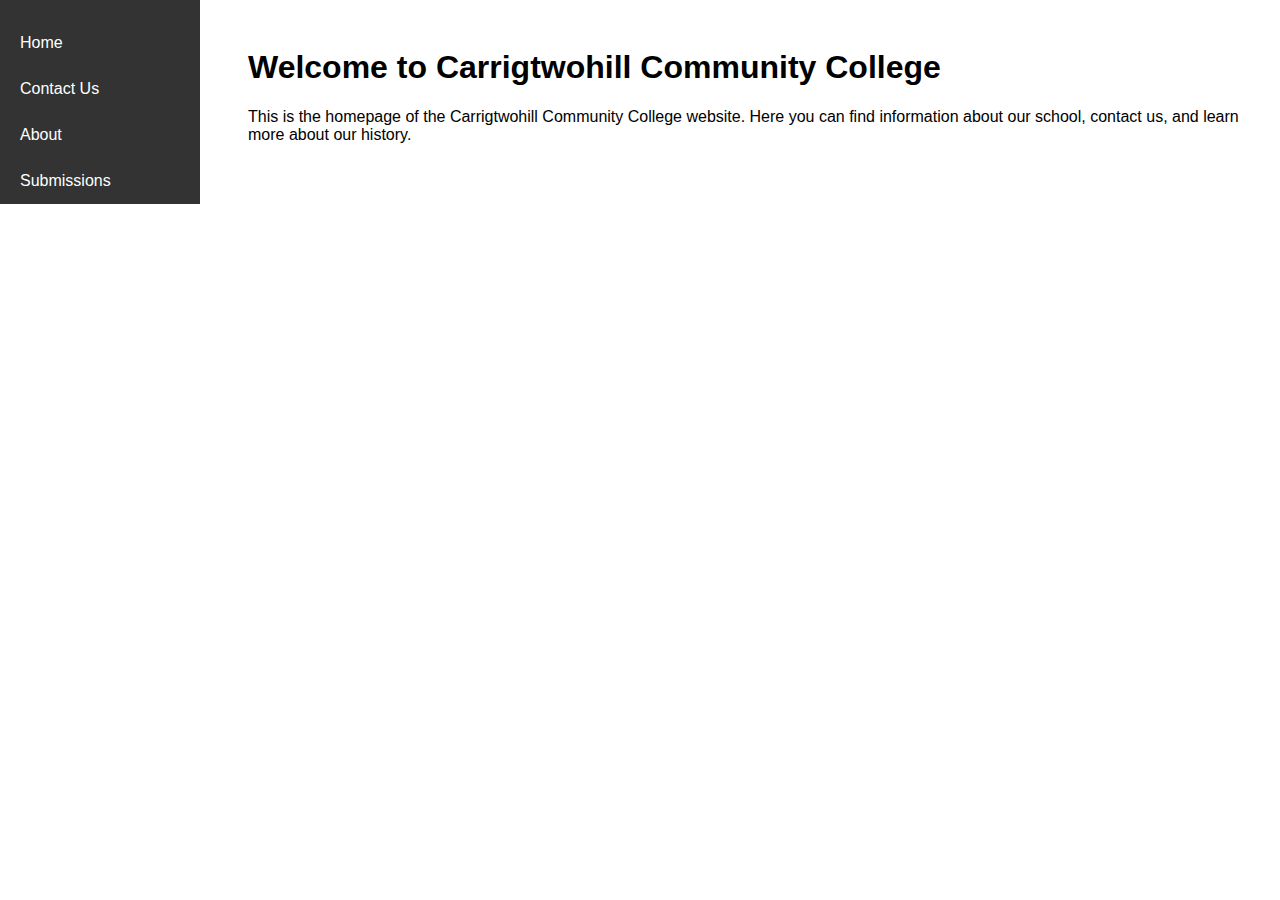
<file: worksheet2 tasks/index.html>
<!DOCTYPE html> 

<html> 

<head> 

    <title>Home - Carrigtwohill Community College</title> 

    <link rel="stylesheet" type="text/css" href="style.css"> 

</head> 

<body> 

    <div class="navbar"> 

        <a href="index.html">Home</a> 

        <a href="contact.html">Contact Us</a> 

        <a href="about.html">About</a> 

<a href="submissions.html">Submissions</a> 

    </div> 

    <div class="content"> 

        <h1>Welcome to Carrigtwohill Community College</h1> 

        <p>This is the homepage of the Carrigtwohill Community College website. Here you can find information about our school, contact us, and learn more about our history.</p> 

    </div> 

    <script src="script.js"></script> 

</body> 

</html>
</file>
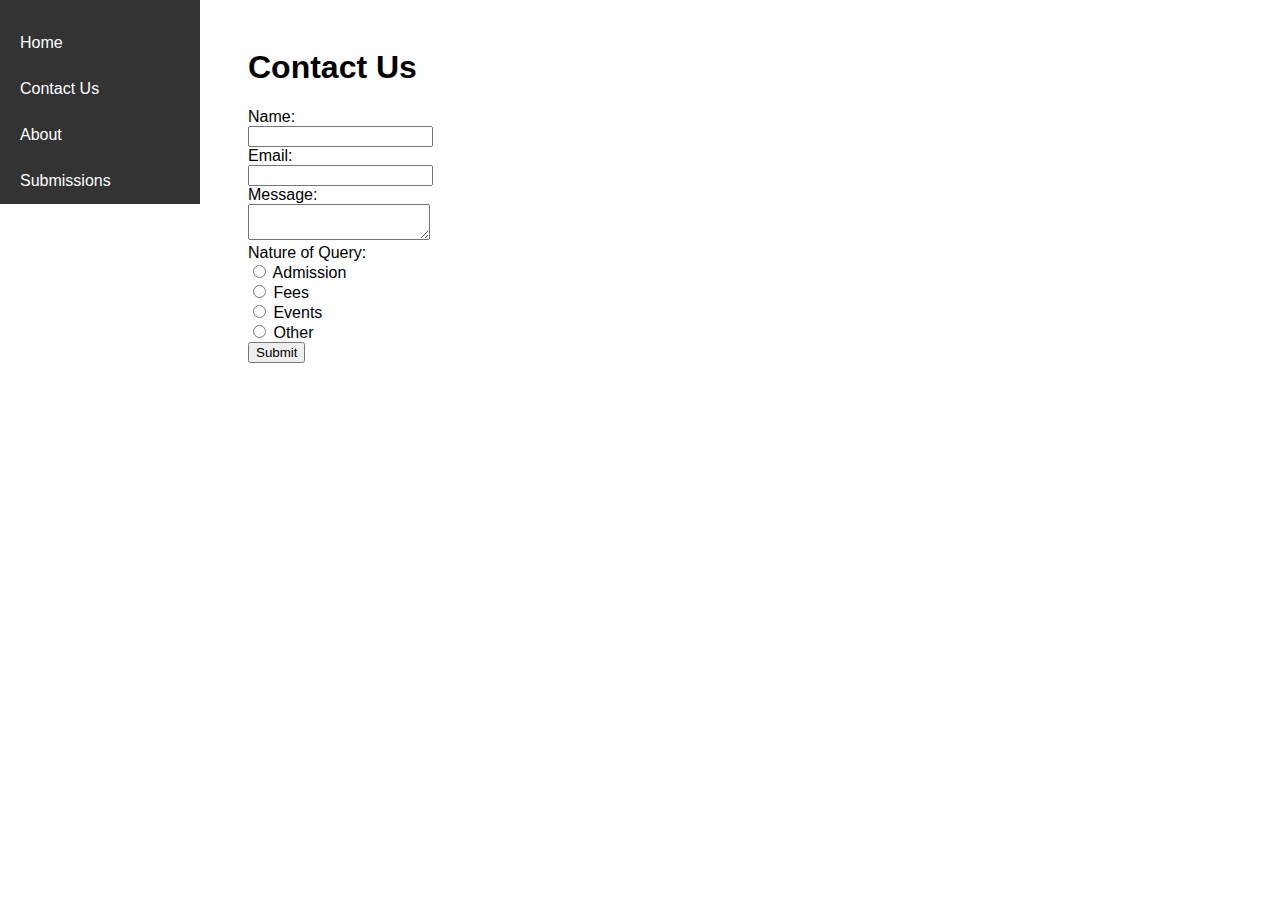
<file: worksheet2/index.html>
<!DOCTYPE html> 

<html> 

<head> 

    <title>Home - Carrigtwohill Community College</title> 

    <link rel="stylesheet" type="text/css" href="style.css"> 

</head> 

<body> 

    <div class="navbar"> 

        <a href="index.html">Home</a> 

        <a href="contact.html">Contact Us</a> 

        <a href="about.html">About</a> 

<a href="submissions.html">Submissions</a> 

    </div> 

    <div class="content"> 

        <h1>Contact Us</h1> 

<form id="contactForm"> 

    <label for="name">Name:</label><br> 

    <input type="text" id="name" name="name"><br> 

    <label for="email">Email:</label><br> 

    <input type="email" id="email" name="email"><br> 

    <label for="message">Message:</label><br> 

    <textarea id="message" name="message"></textarea><br> 
	<label for="query">Nature of Query:</label><br> 

    <label><input type="radio" name="query" value="Admission"> Admission</label><br> 

    <label><input type="radio" name="query" value="Fees"> Fees</label><br> 

    <label><input type="radio" name="query" value="Events"> Events</label><br> 

    <label><input type="radio" name="query" value="Other"> Other</label><br> 

    <input type="submit" value="Submit"> 

</form> 

       
    </div> 

 <!--   <script src="script.js"></script> -->

</body> 

</html>
</file>
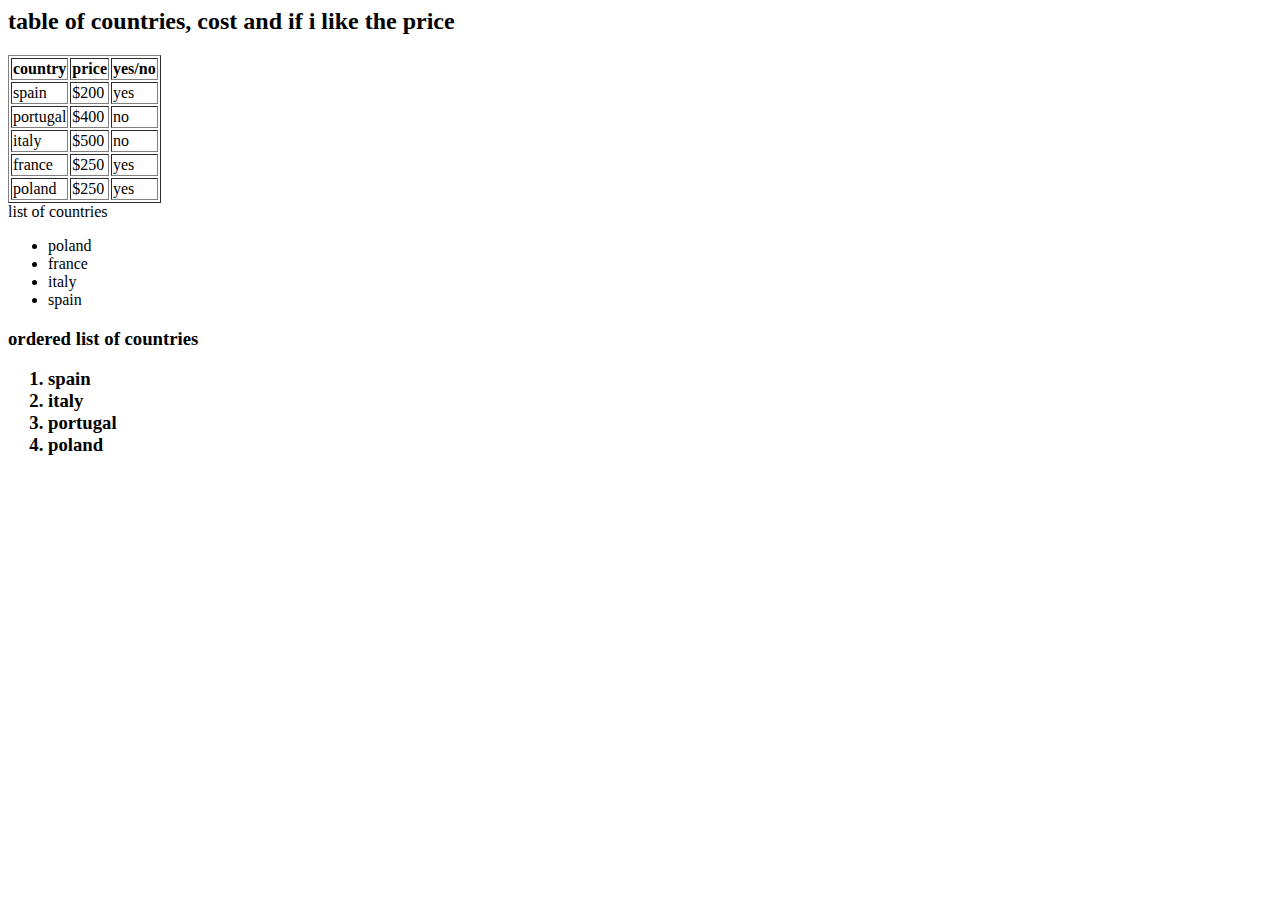
<file: website2.html>
<html>
<head>
<title>
my favourite country
</title>
</head>

<body>
<h2> table of countries, cost and if i like the price</h2>
<table border="1">
<tr>
	<th>country</th>
	<th>price</th>
	<th>yes/no</th>
</tr>
<tr>
	<td>spain</td>
	<td>$200</td>
	<td>yes</td>
</tr>

<tr>
	<td>portugal</td>
	<td>$400</td>
	<td>no</td>
</tr>
<tr>
	<td>italy</td>
	<td>$500</td>
	<td>no</td>
</tr>
<tr>
	<td>france</td>
	<td>$250</td>
	<td>yes</td>
</tr>

<tr>
	<td>poland</td>
	<td>$250</td>
	<td>yes</td>
</tr>

</table>
list of countries
<ul>
	<li>poland</li>
<li>france</li>
<li>italy</li>
<li>spain</li>
</ul>
<h3>ordered list of countries<h3>
<ol>
	<li>spain</li>
	<li>italy</li>
	<li>portugal</li>
	<li>poland</li>
</ol>
<src="POLAND.jpg"/>
<body>

</html>
</file>
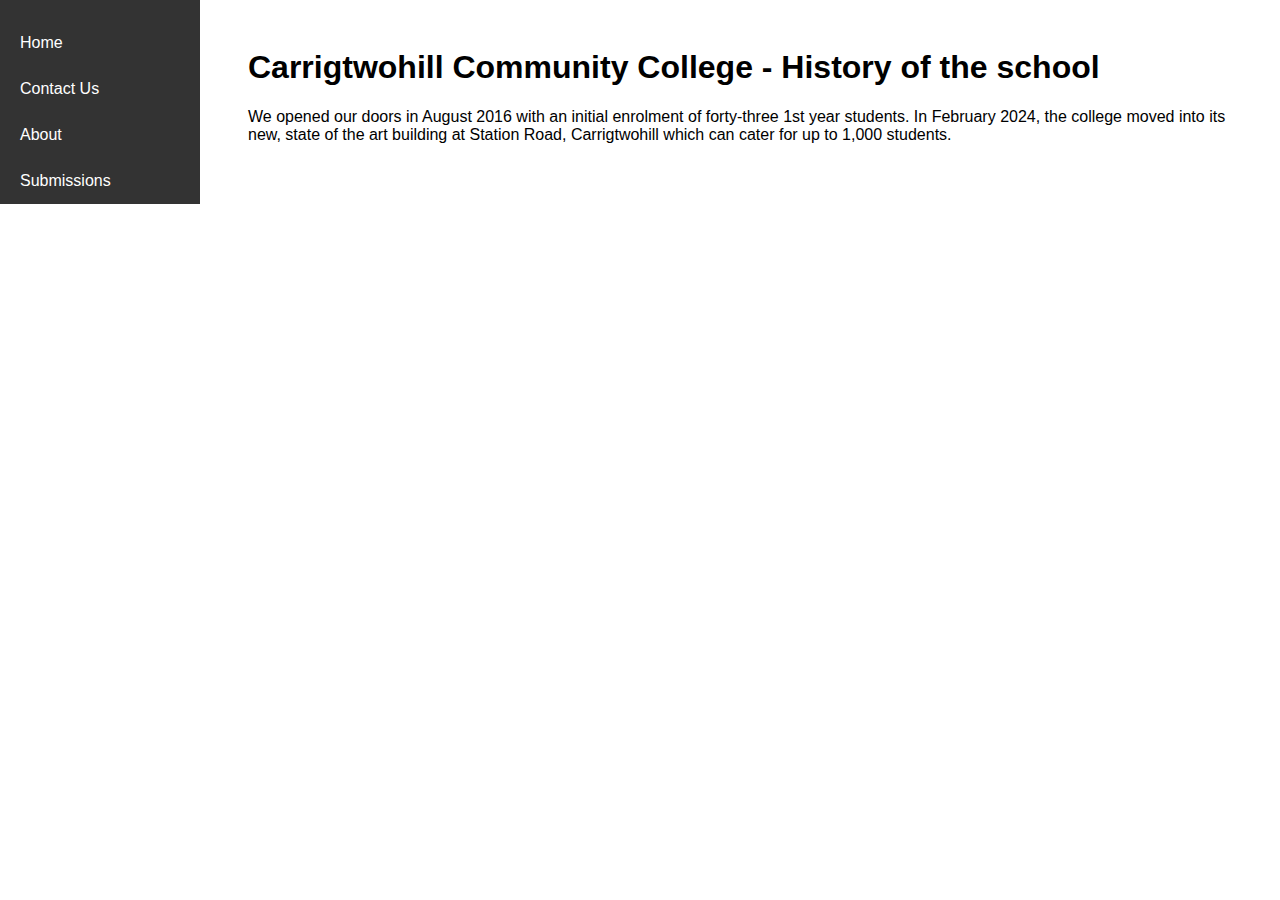
<file: worksheet2 tasks/about.html>
<!DOCTYPE html> 

<html> 

<head> 

    <title>Home - Carrigtwohill Community College</title> 

    <link rel="stylesheet" type="text/css" href="style.css"> 

</head> 

<body> 

    <div class="navbar"> 

        <a href="index.html">Home</a> 

        <a href="contact.html">Contact Us</a> 

        <a href="about.html">About</a> 

<a href="submissions.html">Submissions</a> 

    </div> 

    <div class="content"> 

       <h1>Carrigtwohill Community College - History of the school</h1> 

<p>We opened our doors in August 2016 with an initial enrolment of forty-three 1st year students.  In February 2024, the college moved into its new, state of the art building at Station Road, Carrigtwohill which can cater for up to 1,000 students.</p> 


    </div> 

  <!--  <script src="script.js"></script> -->

</body> 

</html>
</file>
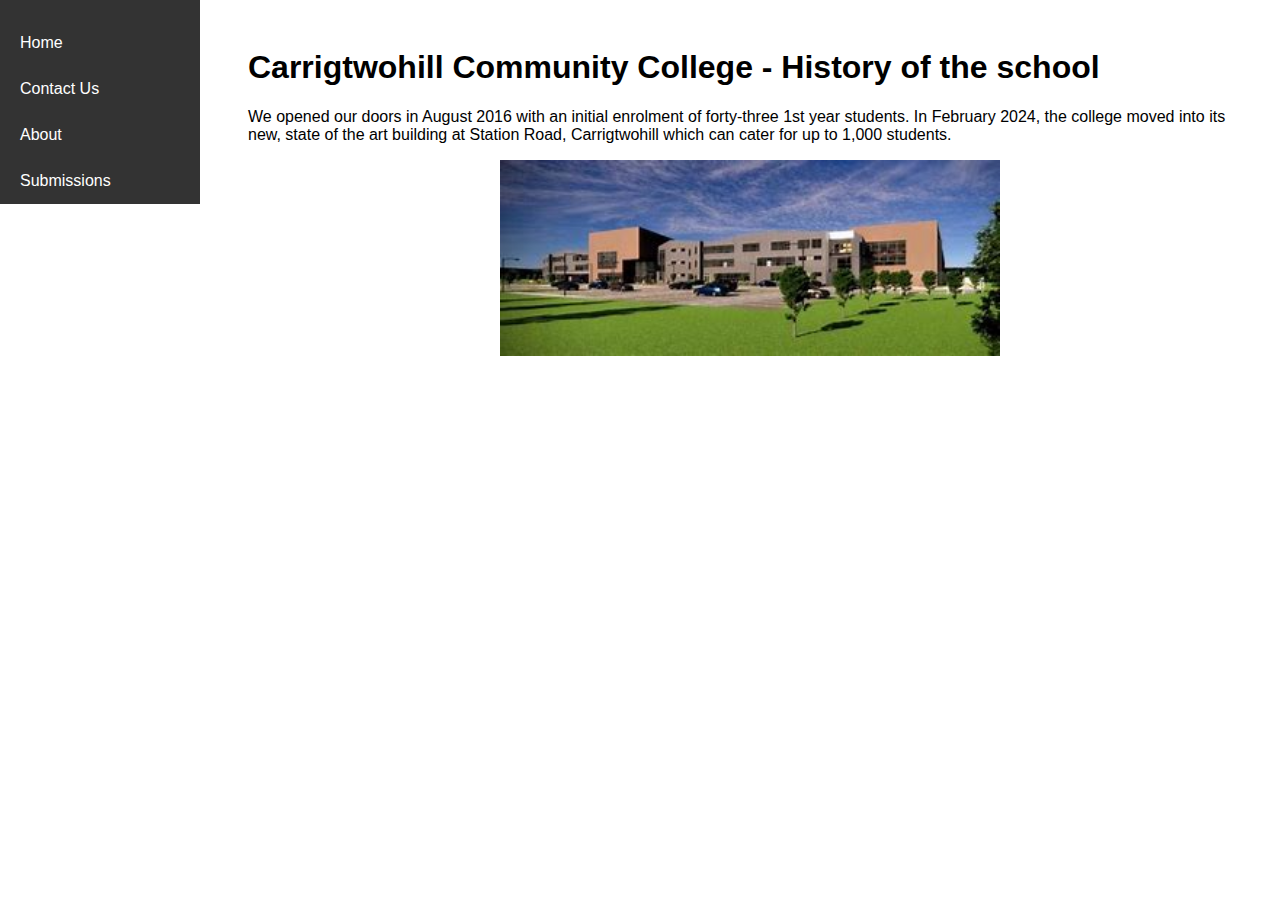
<file: worksheet2 tasks/worksheet2 tasks/about.html>
<!DOCTYPE html> 

<html> 

<head> 

    <title>Home - Carrigtwohill Community College</title> 

    <link rel="stylesheet" type="text/css" href="style.css"> 

</head> 

<body> 

    <div class="navbar"> 

        <a href="index.html">Home</a> 

        <a href="contact.html">Contact Us</a> 

        <a href="about.html">About</a> 

<a href="submissions.html">Submissions</a> 

    </div> 

    <div class="content"> 

       <h1>Carrigtwohill Community College - History of the school</h1> 

<p>We opened our doors in August 2016 with an initial enrolment of forty-three 1st year students.  In February 2024, the college moved into its new, state of the art building at Station Road, Carrigtwohill which can cater for up to 1,000 students.</p> 
<div class="slideshow"> 
    <img src="image1.jpg" class="slides" style="display:block"> 
    <img src="image2.jpg" class="slides" style="display:none"> 
    <img src="image3.jpg" class="slides" style="display:none"> 
</div> 
    </div> 
<script src="script.js"></script> 
</body> 

</html>
</file>
<file: worksheet2 tasks/style.css>
body { 

    font-family: Arial, sans-serif; 

} 

 

.navbar { 

    width: 200px; 

    position: fixed; 

    top: 0; 

    left: 0; 

    background-color: #333; 

    padding-top: 20px; 

} 

 

.navbar a { 

    display: block; 

    color: white; 

    padding: 14px 20px; 

    text-decoration: none; 

} 

 

.navbar a:hover { 

    background-color: #575757; 

} 

 

.content { 

    margin-left: 220px; 

    padding: 20px; 

}
</file>
<file: worksheet2/style.css>
body { 

    font-family: Arial, sans-serif; 

} 

 

.navbar { 

    width: 200px; 

    position: fixed; 

    top: 0; 

    left: 0; 

    background-color: #333; 

    padding-top: 20px; 

} 

 

.navbar a { 

    display: block; 

    color: white; 

    padding: 14px 20px; 

    text-decoration: none; 

} 

 

.navbar a:hover { 

    background-color: #575757; 

} 

 

.content { 

    margin-left: 220px; 

    padding: 20px; 

} 
.slideshow { 

    position: relative; 

    width: 100%; 

    max-width: 500px; /* Adjust the max-width as needed */ 

    margin: auto; 

} 

 

.slides { 

    width: 100%; 

    height: auto; 

}
</file>
<file: worksheet2 tasks/worksheet2 tasks/style.css>
body { 

    font-family: Arial, sans-serif; 

} 

 

.navbar { 

    width: 200px; 

    position: fixed; 

    top: 0; 

    left: 0; 

    background-color: #333; 

    padding-top: 20px; 

} 

 

.navbar a { 

    display: block; 

    color: white; 

    padding: 14px 20px; 

    text-decoration: none; 

} 

 

.navbar a:hover { 

    background-color: #575757; 

} 

 

.content { 

    margin-left: 220px; 

    padding: 20px; 

} 
.slideshow { 

    position: relative; 

    width: 100%; 

    max-width: 500px; /* Adjust the max-width as needed */ 

    margin: auto; 

} 

 

.slides { 

    width: 100%; 

    height: auto; 

}
</file>
